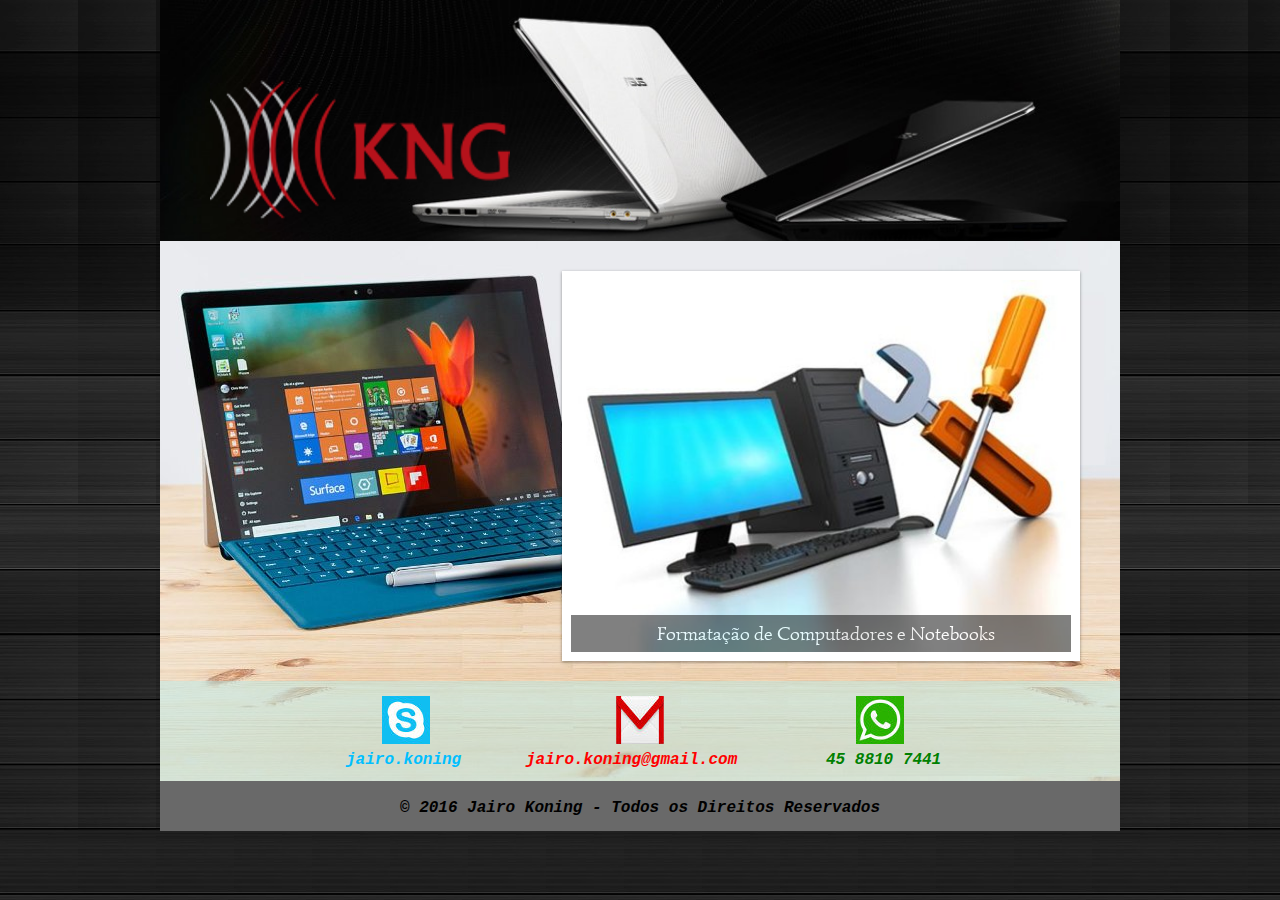
<file: sites/kng_oficial/index.html>
<!DOCTYPE html>
<html lang="pt-br">
<head>
	<meta charset="utf-8">
	<title>KNG</title>
	<link rel="stylesheet" type="text/css" href="estilos/estilo.css">

	<!-- Start WOWSlider.com HEAD section --> <!-- add to the <head> of your page -->
	<link rel="stylesheet" type="text/css" href="engine0/style.css" />
	<script type="text/javascript" src="engine0/jquery.js"></script>
	<!-- End WOWSlider.com HEAD section --></head>
<body>
	<div id="site">
		<div id="header_site">
			<img id="logomedio" src="img/logotipoMedio.png">	
		</div>

		<div id="conteudo">
			
			<div id="slide">
				<!-- Start WOWSlider.com BODY section --> <!-- add to the <body> of your page -->
				<div id="wowslider-container0">
					<div class="ws_images">
						<ul>
							<li><img src="data0/images/formatar.jpg" alt="Formatação de Computadores e Notebooks" title="Formatação de Computadores e Notebooks" id="wows0_0"/></li>
							<li><img src="data0/images/linux.jpg" alt="Instalação de Sistemas Operacionais Linux" title="Instalação de Sistemas Operacionais Linux" id="wows0_1"/></li>
							<li><img src="data0/images/windows.jpg" alt="Instalação de Sistemas Operacionais Windows" title="Instalação de Sistemas Operacionais Windows" id="wows0_2"/></li>
							<li><img src="data0/images/office1.jpg" alt="Instalação do Pacote Office" title="Instalação do Pacote Office" id="wows0_3"/></li>
							<li><img src="data0/images/programas.jpg" alt="Instalção de Programas e Drivers" title="Instalção de Programas e Drivers" id="wows0_4"/></li>
							<li><img src="data0/images/antivirus.jpg" alt="Instalação de Anti-vírus" title="Instalação de Anti-vírus" id="wows0_5"/></li>
							<li><img src="data0/images/slide2.jpg" alt="" title="" id="wows0_6"/></li>
							<li><img src="data0/images/backup.jpg" alt="Backup de Arquivos" title="Backup de Arquivos" id="wows0_7"/></li>
							<li><img src="data0/images/remocaovirus.jpg" alt="Remoção de Vírus" title="Remoção de Vírus" id="wows0_8"/></li>
							<li><img src="data0/images/remocao_soft.jpg" alt="Remoção de programas indesejados" title="Remoção de programas indesejados" id="wows0_9"/></li>
							<li><img src="data0/images/desfragmentador.jpg" alt="Desfragmentação de Disco" title="Desfragmentação de Disco" id="wows0_10"/></li>
							<li><img src="data0/images/slide1.jpg" alt="" title="" id="wows0_11"/></li>
							<li><img src="data0/images/slide3.jpg" alt="" title="" id="wows0_12"/></li>
						</ul>
						</div>
					<div class="ws_script" style="position:absolute;left:-99%"></div>
				<div class="ws_shadow"></div>
				</div>	
				<script type="text/javascript" src="engine0/wowslider.js"></script>
				<script type="text/javascript" src="engine0/script.js"></script>
				<!-- End WOWSlider.com BODY section -->					
			</div>

			<div id="contato">
				<figure class="legenda">
					<figcaption></figcaption> <!--Curso HTML5 Aula 10 mais informações -->					
				</figure>	
			  <img id="skype" src="img/skype.jpg">
			  <p id="fonte_skype">jairo.koning</p>
			  <img id="gmail" src="img/gmail.jpg">
			  <p id="fonte_gmail">jairo.koning@gmail.com</p>
			  <img id="fone" src="img/whatsapp.jpg">
			  <p id="fonte_fone">45 8810 7441</p>

			</div>

		</div>

		<div id="rodape">
			<br>
			<p id="copyR">&copy; 2016 Jairo Koning - Todos os Direitos Reservados</p>
		</div>
		
	</div>

</body>
</html>
</file>
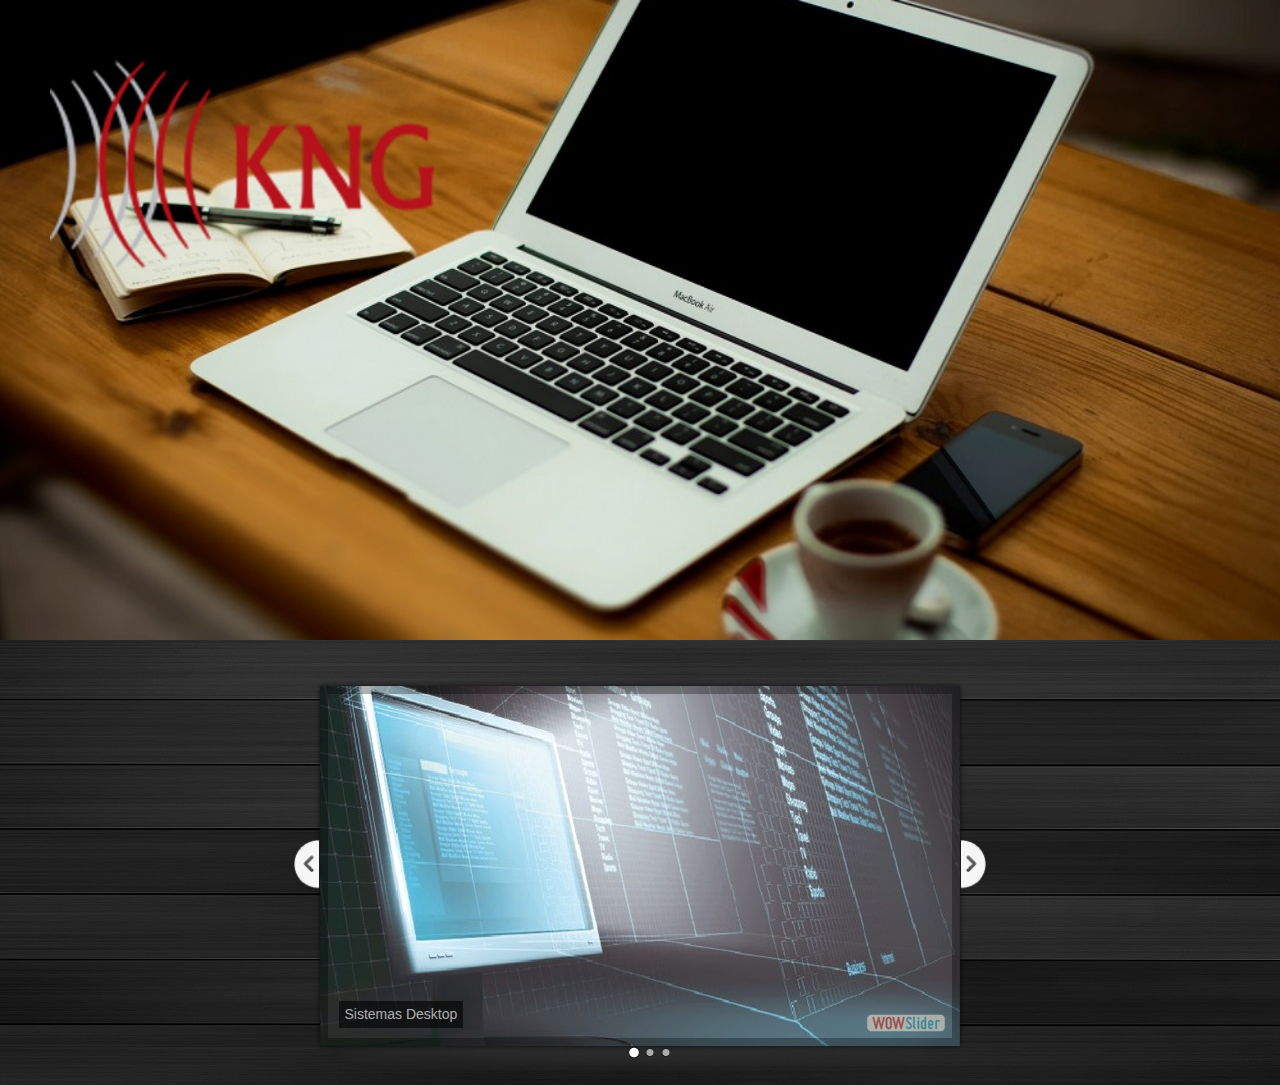
<file: sites/site_kng/index.html>
<!DOCTYPE html>
<html lang="pt-br">

<head>
	<meta charset="UTF-8"/>
	<title>KNG</title>
	<link rel="stylesheet" type="text/css" href="css/estilo.css"/> 
  	<link rel="stylesheet" href="css/normalize.css">  	
  	<link rel="stylesheet" href="css/gallery.theme.css">
  	<link rel="stylesheet" href="css/gallery.css">

	<!-- Start WOWSlider.com HEAD section --> <!-- add to the <head> of your page -->
	<link rel="stylesheet" type="text/css" href="engine0/style.css" />
	<script type="text/javascript" src="engine0/jquery.js"></script>
	<!-- End WOWSlider.com HEAD section -->
</head>

<body>
<div id="interface">
	<header>
		<img id="logo" src="logoKNG/logotipoG.png">	
	</header>
	<br><br>
	<!-- Start WOWSlider.com BODY section --> <!-- add to the <body> of your page -->
	<div id="wowslider-container0">
	<div class="ws_images"><ul>
		<li><img src="data0/images/_sistemas.jpg" alt="Sistemas Desktop" title="Sistemas Desktop" id="wows0_0"/></li>
		<li><img src="data0/images/_site.jpg" alt="cssslider" title="Desenvolvimento de Sites" id="wows0_1"/></a></li>
		<li><img src="data0/images/_videoaula.jpg" alt="Video-Aulas" title="Video-Aulas" id="wows0_2"/>Teste</li>
	</ul></div>
	<div class="ws_bullets"><div>
		<a href="#" title="Sistemas Desktop"><span><img src="data0/tooltips/_sistemas.jpg" alt="Sistemas Desktop"/>1</span></a>
		<a href="#" title="Desenvolvimento de Sites"><span><img src="data0/tooltips/_site.jpg" alt="Desenvolvimento de Sites"/>2</span></a>
		<a href="#" title="Video-Aulas"><span><img src="data0/tooltips/_videoaula.jpg" alt="Video-Aulas"/>3</span></a>
	</div></div><div class="ws_script" style="position:absolute;left:-99%"></div>
	<div class="ws_shadow"></div>
	</div>	
	<script type="text/javascript" src="engine0/wowslider.js"></script>
	<script type="text/javascript" src="engine0/script.js"></script>
	<!-- End WOWSlider.com BODY section -->
  
	

</div>

</body>


</html>
</file>
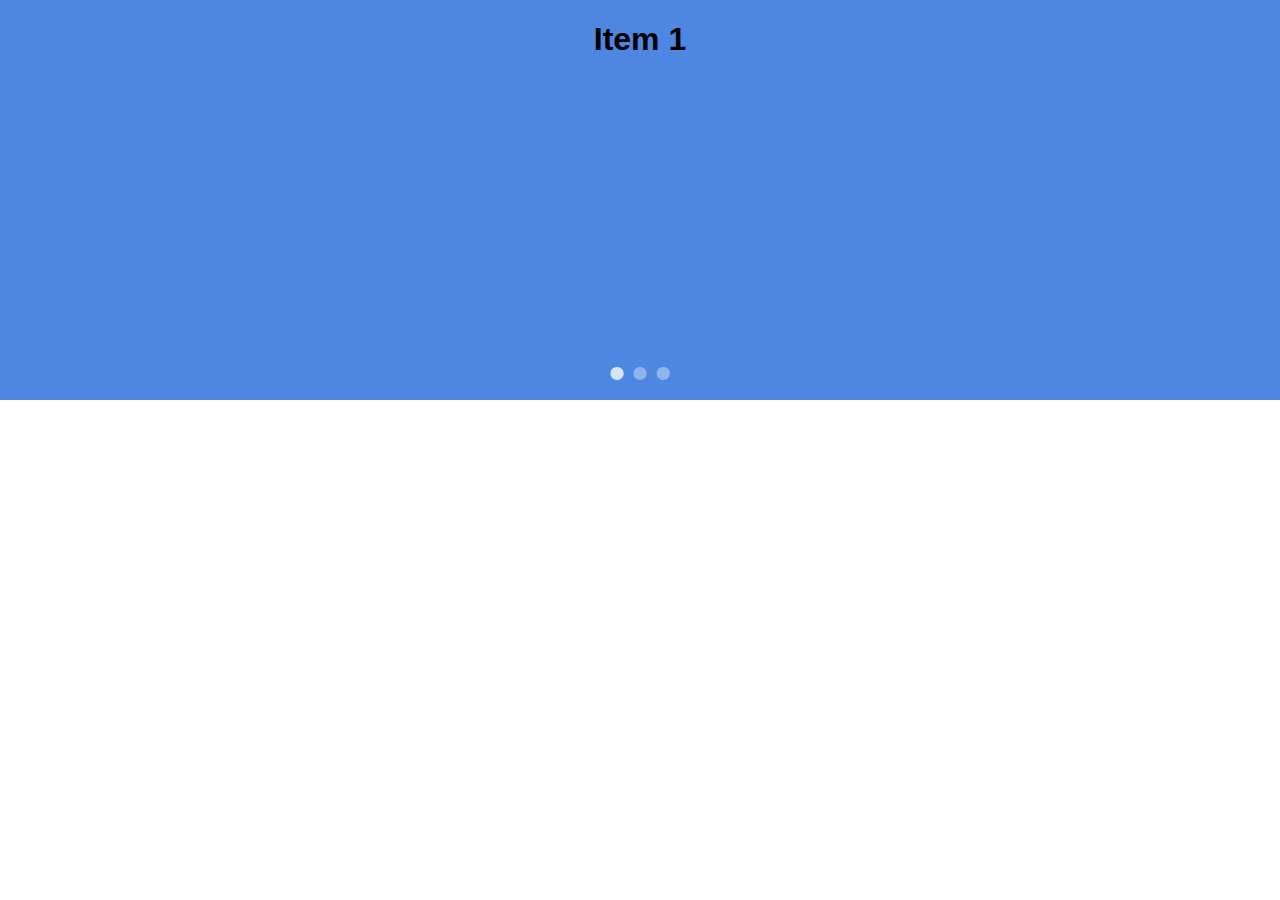
<file: sites/site_kng/externo/gallery-css-master/gallery-css-master/examples/ie-8/index.html>
<!doctype html>
<html lang="en">
<head>
  <meta charset="UTF-8">
  <title>Demo of gallery.css</title>
  <link rel="stylesheet" href="components/normalize-css/normalize.css">
  
  <link rel="stylesheet" href="../../dist/gallery.css">
  <link rel="stylesheet" href="../../dist/gallery.theme.css">
  
  <script src="components/html5shiv/dist/html5shiv.js"></script>
  <script src="components/prefix-free/prefixfree.min.js"></script>

  <!--[if (gte IE 6)&(lte IE 8)]>
    <style>
      /* oldIE doesn't support "opacity", lets help by using visibility */ 

      .gallery .control-operator:target ~ .item { visibility: none; }
      .gallery .control-operator:target + .item { visibility: visible; }
    </style>
    
    <script src="components/jquery/jquery.min.js"></script>
    <script src="js/jquery-extra-selectors.js"></script>
    <script src="components/selectivizr/selectivizr.js"></script>
  <![endif]-->
</head>
<body>
  <div class="gallery items-3">
    <div id="item-1" class="control-operator"></div>
    <div id="item-2" class="control-operator"></div>
    <div id="item-3" class="control-operator"></div>

    <figure class="item">
      <h1>Item 1</h1>
    </figure>
        
    <figure class="item">
      <h1>Item 2</h1>
    </figure>

    <figure class="item">
      <h1>Item 3</h1>
    </figure>
    
    <div class="controls">
      <a href="#item-1" class="control-button">•</a>
      <a href="#item-2" class="control-button">•</a>
      <a href="#item-3" class="control-button">•</a>
    </div>
  </div>
</body>
</html>
</file>
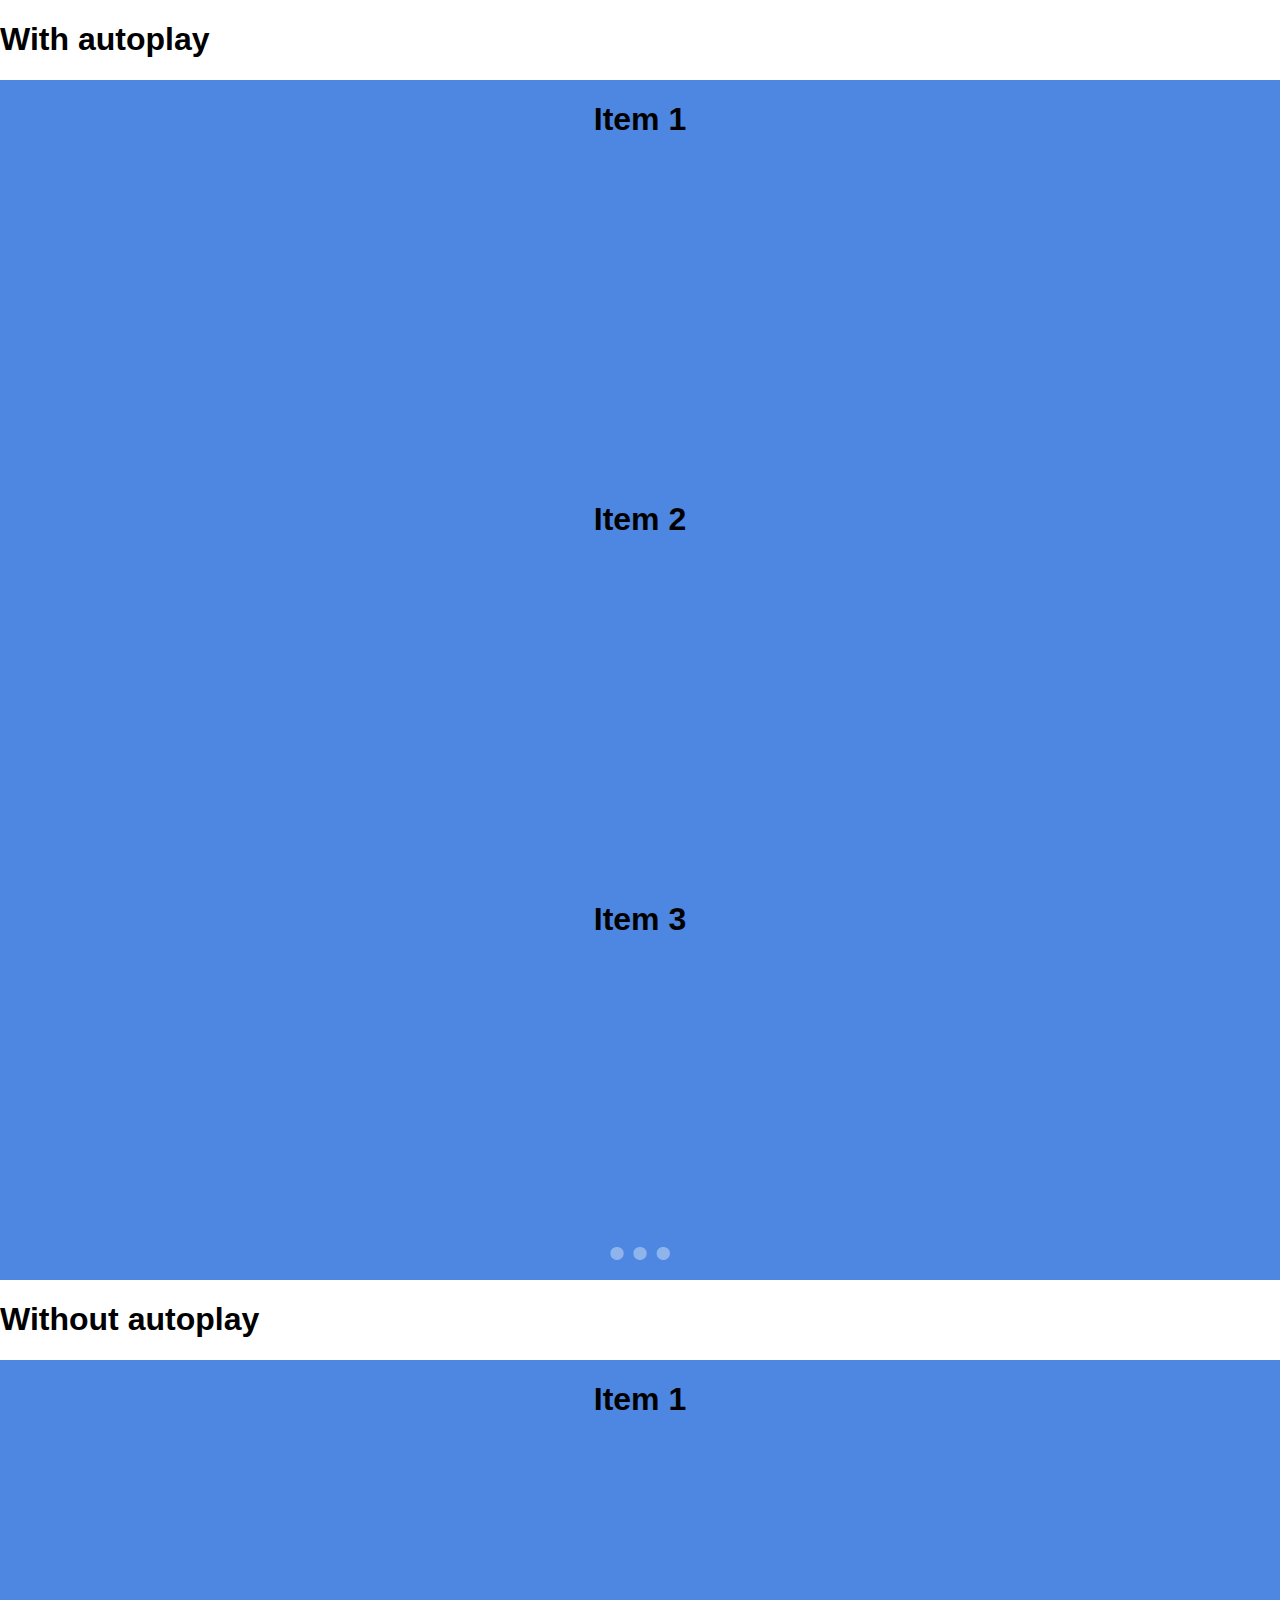
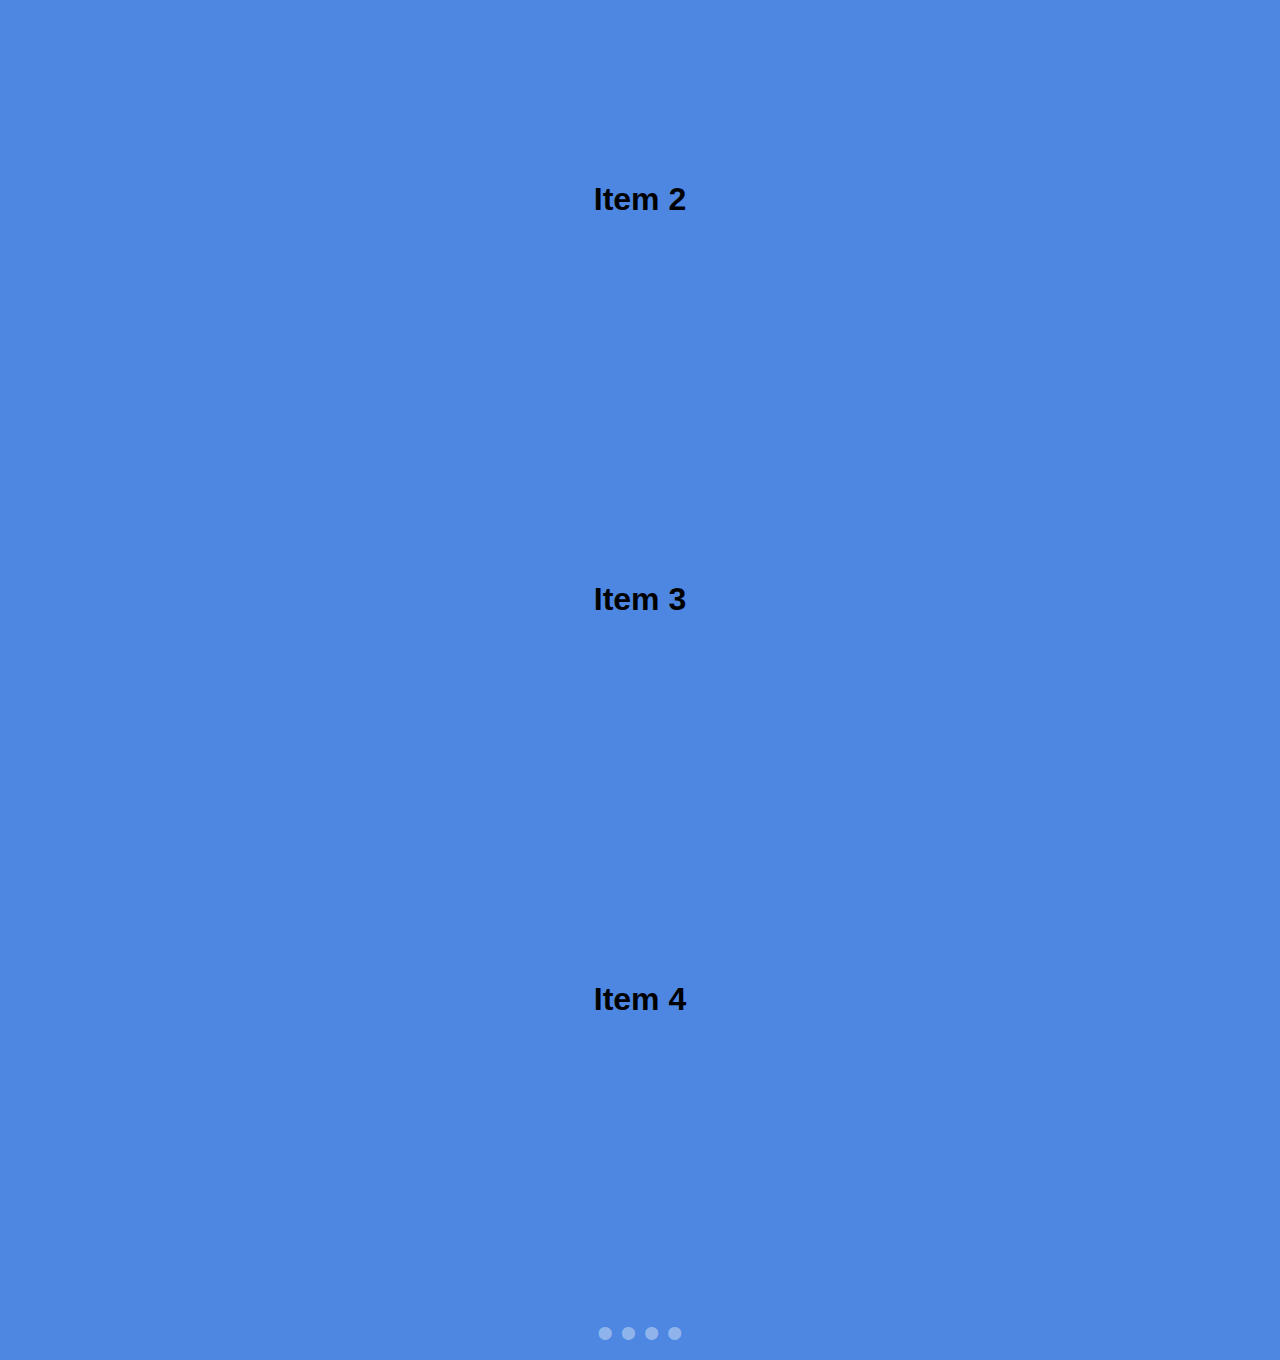
<file: sites/site_kng/externo/gallery-css-master/gallery-css-master/examples/standard/index.html>
<!doctype html>
<html lang="en">
<head>
  <meta charset="UTF-8">
  <title>Demo of gallery.css</title>
  <link rel="stylesheet" href="./css/vendor/normalize.css">
  
  <link rel="stylesheet" href="../../dist/gallery.theme.css">
</head>
<body>

  <h1>With autoplay</h1>
  <div class="gallery autoplay items-3">
    <div id="item-1" class="control-operator"></div>
    <div id="item-2" class="control-operator"></div>
    <div id="item-3" class="control-operator"></div>

    <figure class="item">
      <h1>Item 1</h1>
    </figure>

    <figure class="item">
      <h1>Item 2</h1>
    </figure>

    <figure class="item">
      <h1>Item 3</h1>
    </figure>

    <div class="controls">
      <a href="#item-1" class="control-button">•</a>
      <a href="#item-2" class="control-button">•</a>
      <a href="#item-3" class="control-button">•</a>
    </div>
  </div>

  <h1>Without autoplay</h1>
  <div class="gallery">
    <div id="no-autoplay-1" class="control-operator"></div>
    <div id="no-autoplay-2" class="control-operator"></div>
    <div id="no-autoplay-3" class="control-operator"></div>
    <div id="no-autoplay-4" class="control-operator"></div>

    <figure class="item">
      <h1>Item 1</h1>
    </figure>

    <figure class="item">
      <h1>Item 2</h1>
    </figure>

    <figure class="item">
      <h1>Item 3</h1>
    </figure>

    <figure class="item">
      <h1>Item 4</h1>
    </figure>

    <div class="controls">
      <a href="#no-autoplay-1" class="control-button">•</a>
      <a href="#no-autoplay-2" class="control-button">•</a>
      <a href="#no-autoplay-3" class="control-button">•</a>
      <a href="#no-autoplay-4" class="control-button">•</a>
    </div>
  </div>
</body>
</html>
</file>
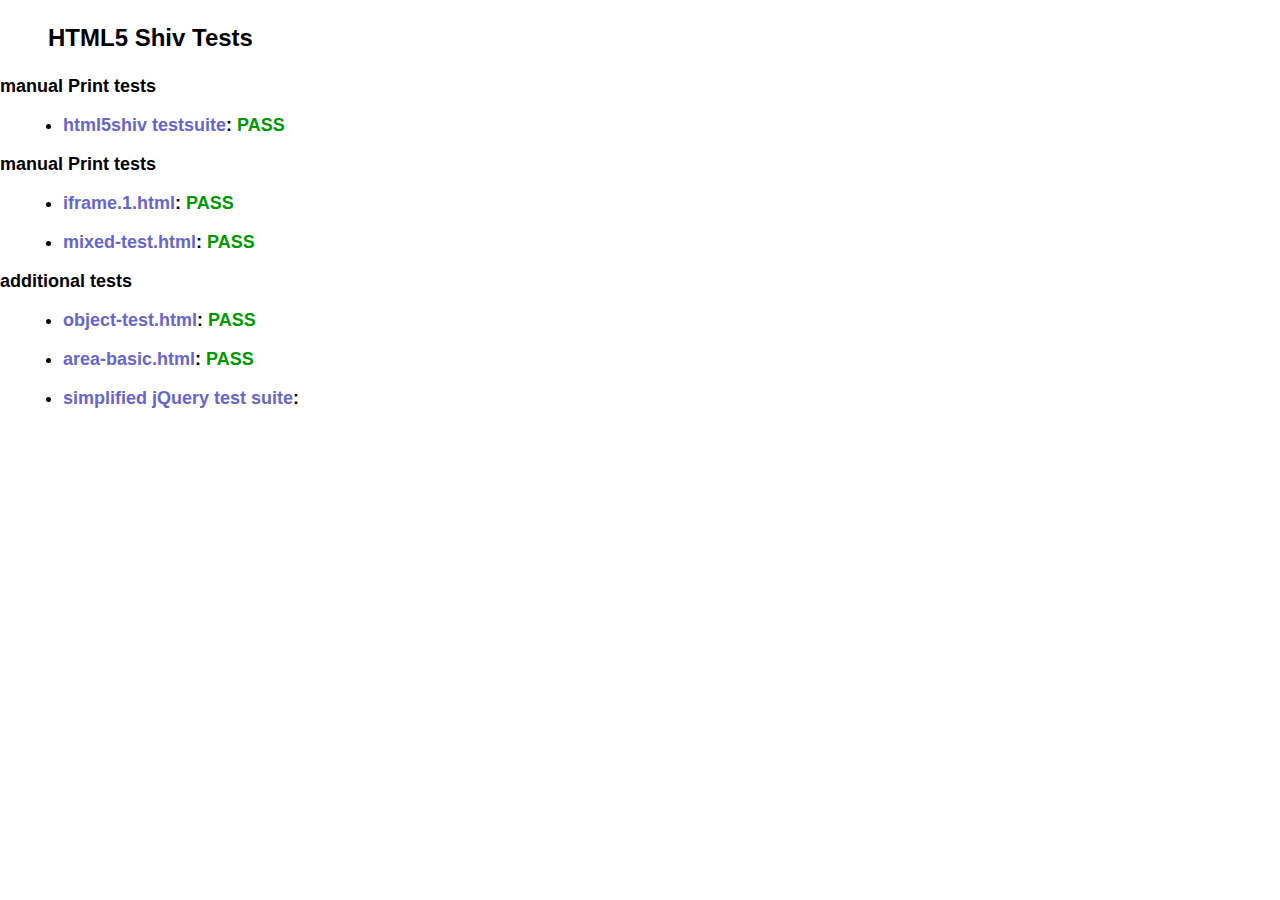
<file: sites/site_kng/externo/gallery-css-master/gallery-css-master/examples/ie-8/components/html5shiv/test/index.html>
<!doctype html>
<html>
	<head>
		<meta charset="utf-8">
		<title>IE&lt;9 HTML5 Shiv Tests</title>
		<link rel="stylesheet" href="style.css">
		<script src="../src/html5shiv-printshiv.js"></script>
	</head>
	<body>
		<h1>
			HTML5 Shiv Tests
		</h1>
		<h2>manual Print tests</h2>
		<ul>
			<li>
				<a href="html5shiv.html">html5shiv testsuite</a>: <span class="pass">PASS</span>
			</li>
			
		</ul>
		<h2>manual Print tests</h2>
		<ul>
			<li>
				<a href="iframe.1.html">iframe.1.html</a>: <span class="pass">PASS</span>
			</li>
			<li>
				<a href="mixed-test.html">mixed-test.html</a>: <span class="pass">PASS</span>
			</li>
			
		</ul>
		<h2>additional tests</h2>
		<ul>
			
			<li>
				<a href="object-test.html">object-test.html</a>: <span class="pass">PASS</span>
			</li>
			
			<li>
				<a href="highcharts/area-basic.html">area-basic.html</a>: <span class="pass">PASS</span>
			</li>
			<li>
				<a href="jquery-1.7.1/index.html">simplified jQuery test suite</a>:
			</li>
		</ul>
	<body>
</html>
</file>
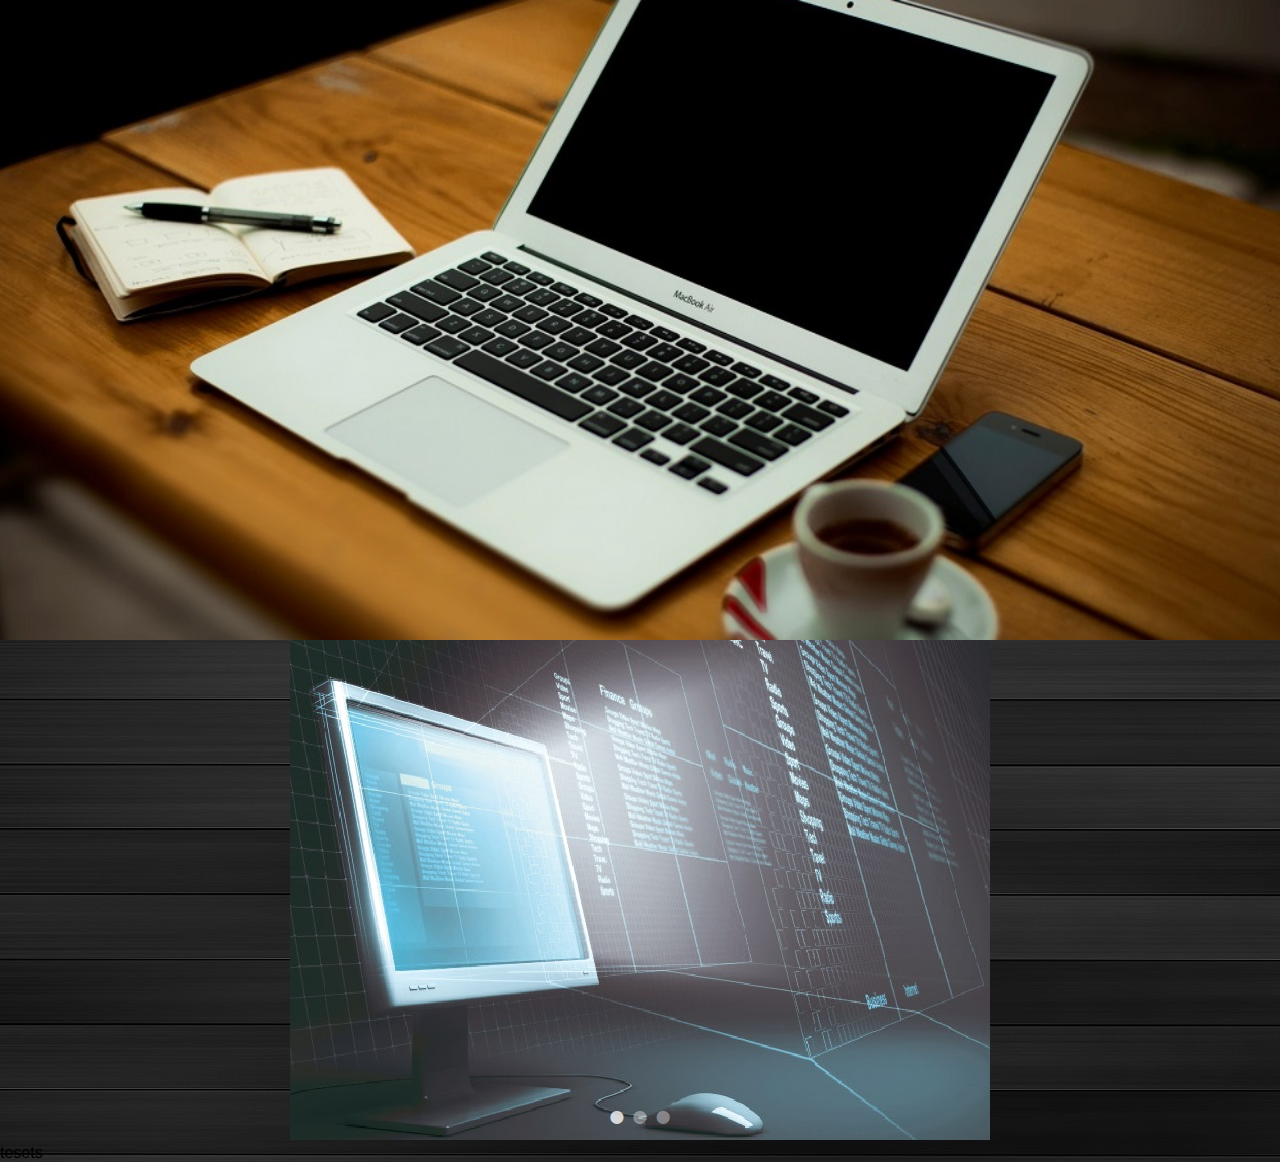
<file: sites/site_kng/index - Copia.html>
<!DOCTYPE html>
<html lang="pt-br">

<head>
	<meta charset="UTF-8"/>
	<title>KNG</title>
	<link rel="stylesheet" type="text/css" href="css/estilo.css"/> 
  	<link rel="stylesheet" href="css/normalize.css">  	
  	<link rel="stylesheet" href="css/gallery.theme.css">
  	<link rel="stylesheet" href="css/gallery.css">
</head>

<body>
<div id="interface">
	<header>
		
	</header>
	  
		<div class="gallery autoplay items-3">
			<div id="item-1" class="control-operator"></div>
			<div id="item-2" class="control-operator"></div>
			<div id="item-3" class="control-operator"></div>

			<figure class="item">
			  	<img src="img/_sistemas.jpg">
			</figure>

			<figure class="item">
			  	<img src="img/_site.jpg">
			</figure>

			<figure class="item">
			  	<img src="img/_videoaula.jpg">
			</figure>

			<div class="controls">
				<a href="#item-1" class="control-button">•</a>
				<a href="#item-2" class="control-button">•</a>
				<a href="#item-3" class="control-button">•</a>
			</div>
		</div>
		tesets

</div>

</body>


</html>
</file>
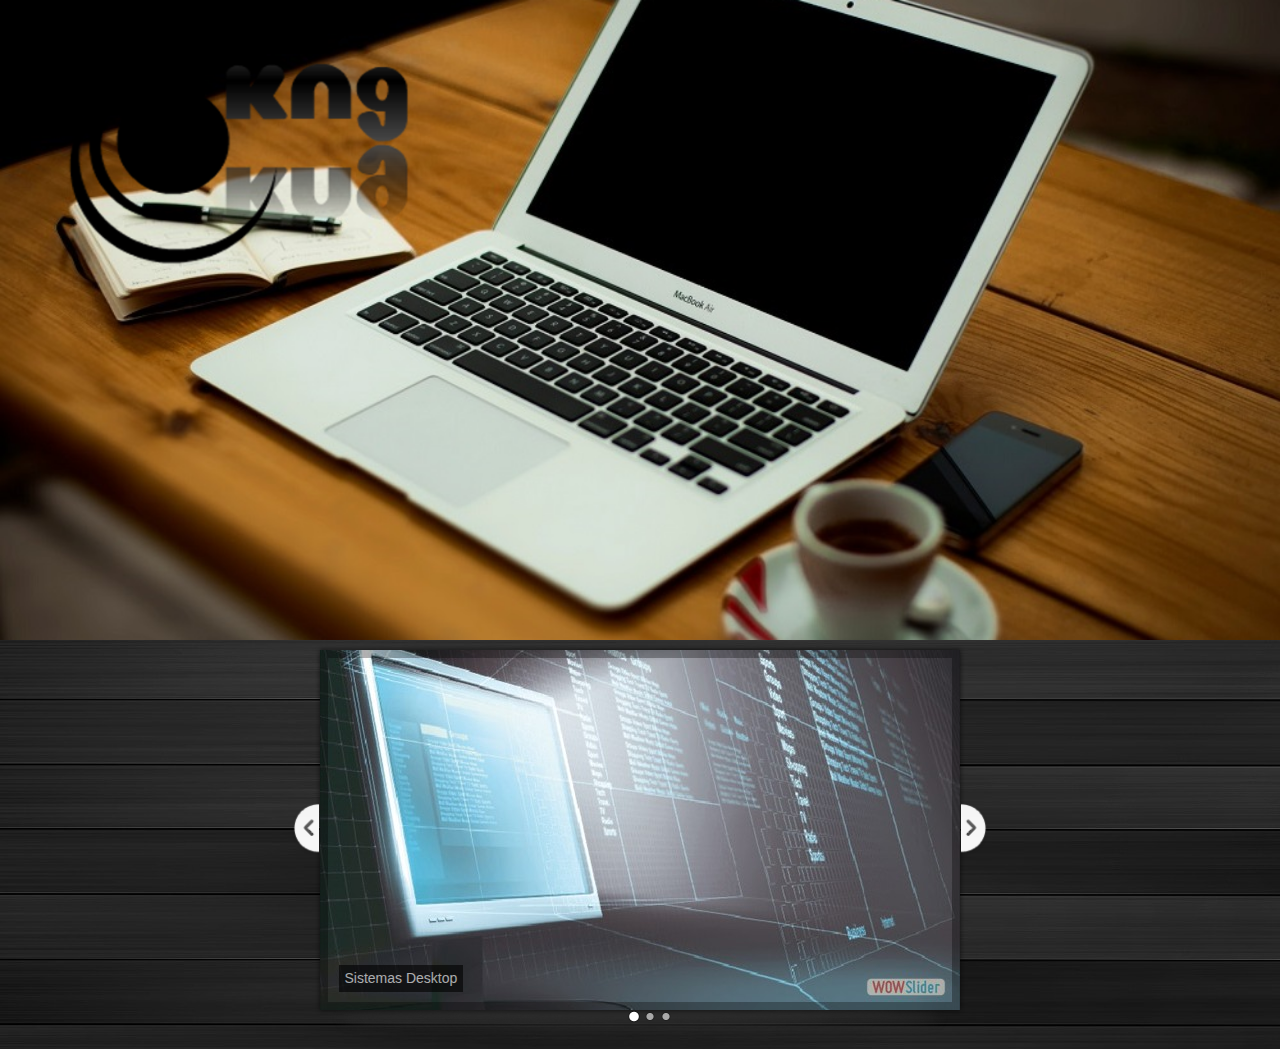
<file: sites/site_kng/index -original.html>
<!DOCTYPE html>
<html lang="pt-br">

<head>
	<meta charset="UTF-8"/>
	<title>KNG</title>
	<link rel="stylesheet" type="text/css" href="css/estilo.css"/> 
  	<link rel="stylesheet" href="css/normalize.css">  	
  	<link rel="stylesheet" href="css/gallery.theme.css">
  	<link rel="stylesheet" href="css/gallery.css">

	<!-- Start WOWSlider.com HEAD section --> <!-- add to the <head> of your page -->
	<link rel="stylesheet" type="text/css" href="engine0/style.css" />
	<script type="text/javascript" src="engine0/jquery.js"></script>
	<!-- End WOWSlider.com HEAD section --></head>

<body>
<div id="interface">
	<header>
		<img id="logo" src="logoKNG/logoKNGgrande.png">	
	</header>
	<!-- Start WOWSlider.com BODY section --> <!-- add to the <body> of your page -->
	<div id="wowslider-container0">
	<div class="ws_images"><ul>
		<li><img src="data0/images/_sistemas.jpg" alt="Sistemas Desktop" title="Sistemas Desktop" id="wows0_0"/></li>
		<li><img src="data0/images/_site.jpg" alt="cssslider" title="Desenvolvimento de Sites" id="wows0_1"/></a></li>
		<li><img src="data0/images/_videoaula.jpg" alt="Video-Aulas" title="Video-Aulas" id="wows0_2"/>Teste</li>
	</ul></div>
	<div class="ws_bullets"><div>
		<a href="#" title="Sistemas Desktop"><span><img src="data0/tooltips/_sistemas.jpg" alt="Sistemas Desktop"/>1</span></a>
		<a href="#" title="Desenvolvimento de Sites"><span><img src="data0/tooltips/_site.jpg" alt="Desenvolvimento de Sites"/>2</span></a>
		<a href="#" title="Video-Aulas"><span><img src="data0/tooltips/_videoaula.jpg" alt="Video-Aulas"/>3</span></a>
	</div></div><div class="ws_script" style="position:absolute;left:-99%"></div>
	<div class="ws_shadow"></div>
	</div>	
	<script type="text/javascript" src="engine0/wowslider.js"></script>
	<script type="text/javascript" src="engine0/script.js"></script>
	<!-- End WOWSlider.com BODY section -->
  
	

</div>

</body>


</html>
</file>
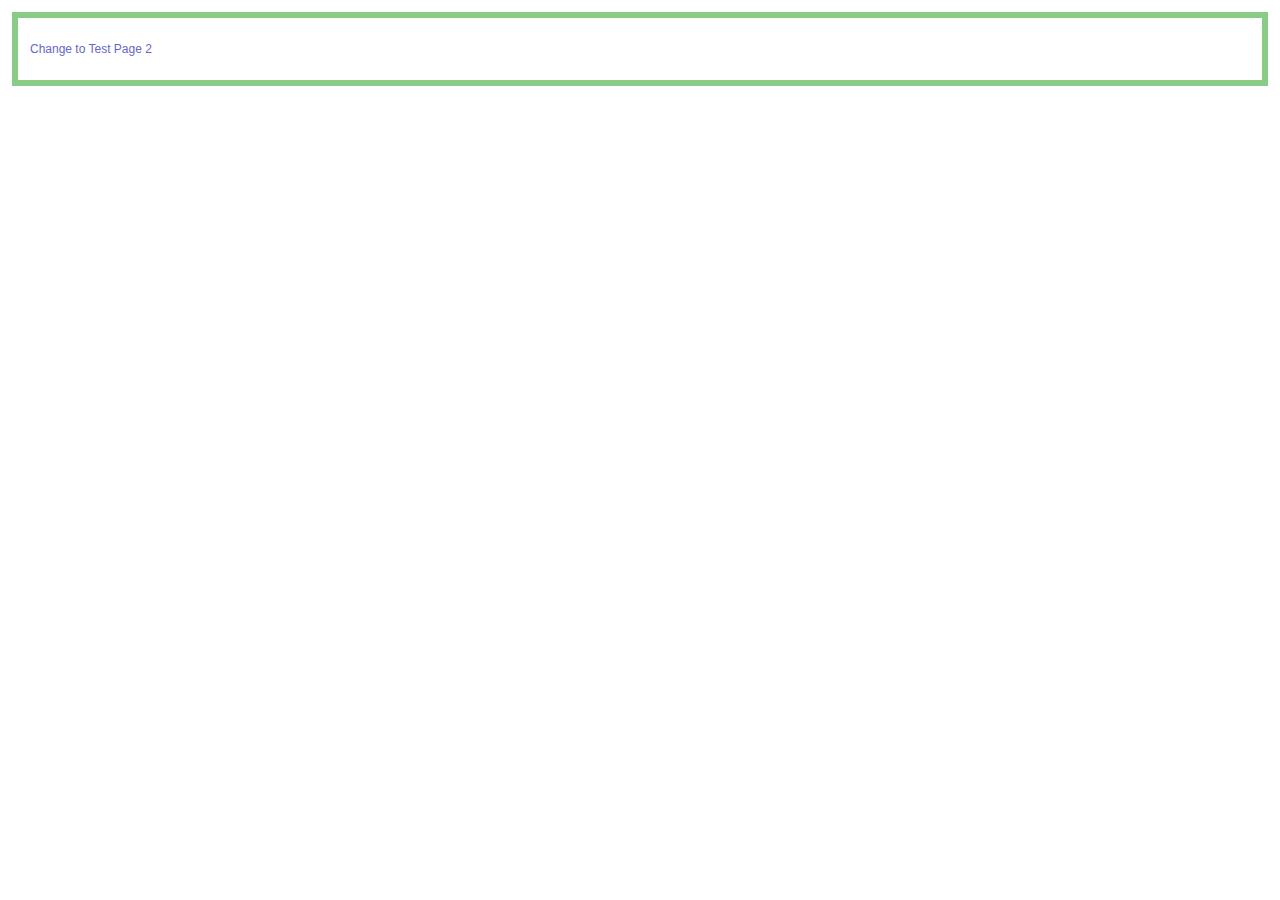
<file: sites/site_kng/externo/gallery-css-master/gallery-css-master/examples/ie-8/components/html5shiv/test/iframe.1-1.html>
<!doctype html>
<html>
	<head>
		<meta charset="utf-8">
		<title>Test 1</title>
		<link rel="stylesheet" href="style.css">
		<script src="../src/html5shiv-printshiv.js"></script>
	</head>
	<body>
		<section>
			<p><a href="iframe.1-2.html">Change to Test Page 2</a></p>
		</section>
	</body>
</html>
</file>
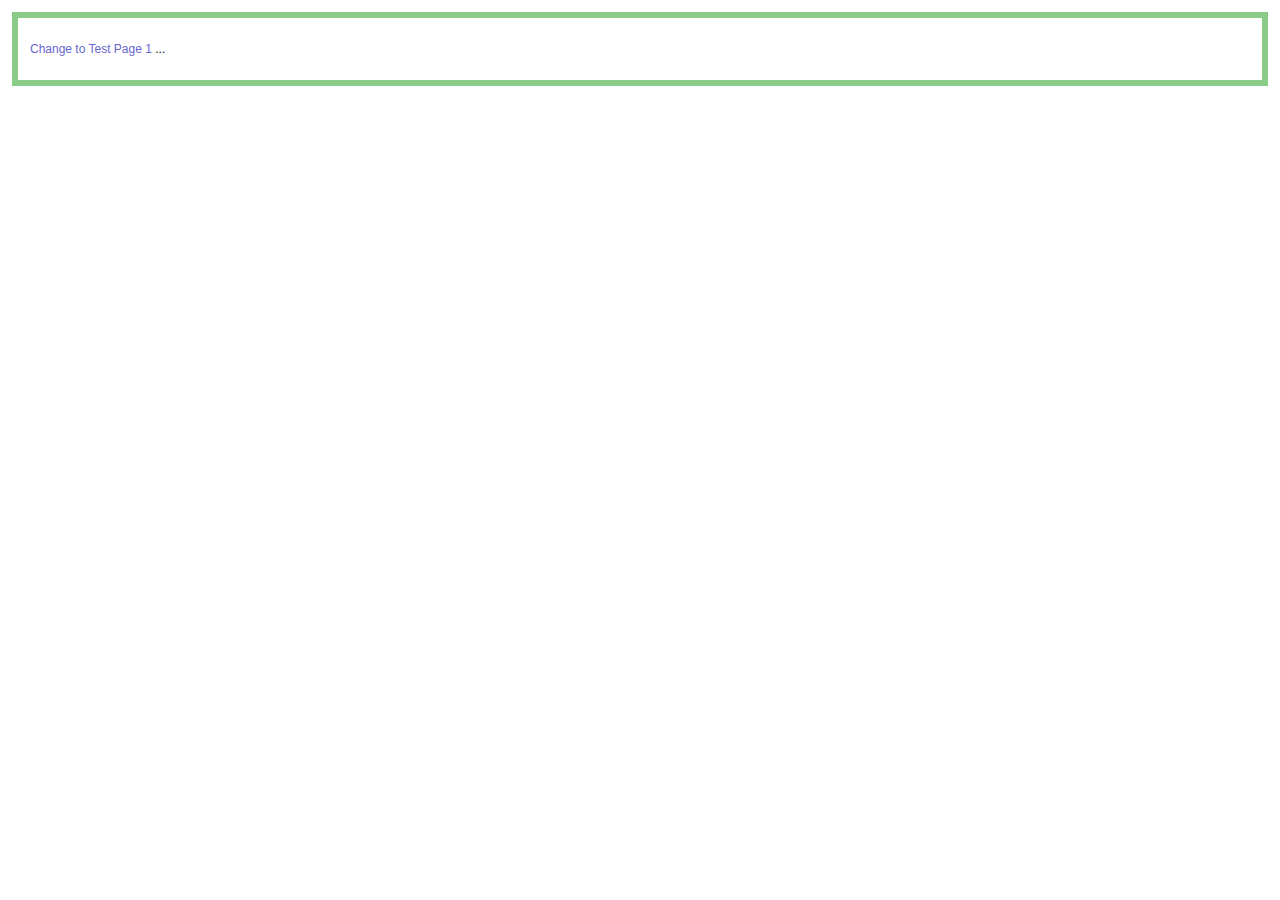
<file: sites/site_kng/externo/gallery-css-master/gallery-css-master/examples/ie-8/components/html5shiv/test/iframe.1-2.html>
<!doctype html>
<html>
	<head>
		<meta charset="utf-8">
		<title>Test 2</title>
		<link rel="stylesheet" href="style.css">
		<script src="../src/html5shiv-printshiv.js"></script>
	<body>
		<section>
			<p><a href="iframe.1-1.html">Change to Test Page 1</a> <span contenteditable>...</span></p>
		</section>
	</body>
</html>
</file>
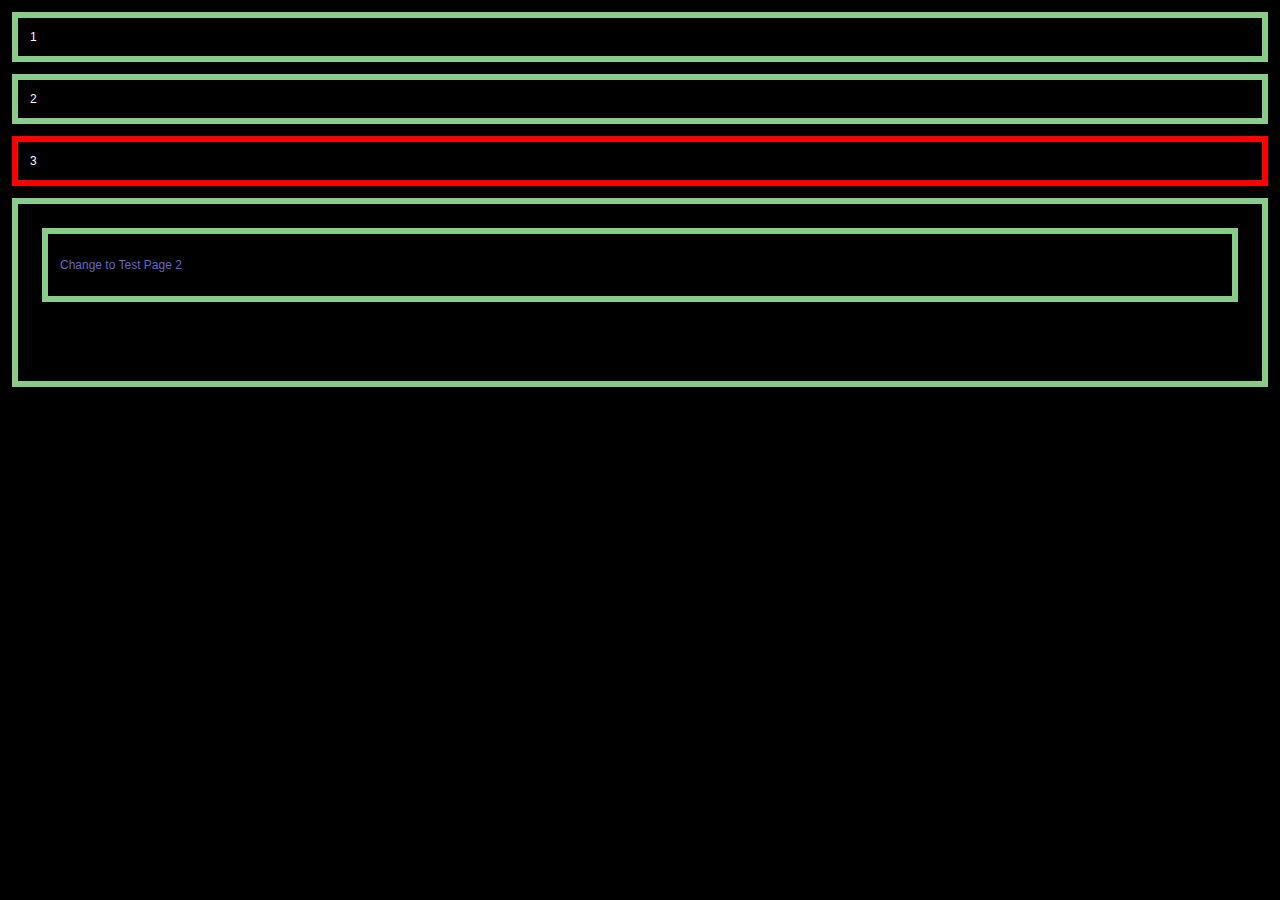
<file: sites/site_kng/externo/gallery-css-master/gallery-css-master/examples/ie-8/components/html5shiv/test/iframe.1.html>
<!doctype html>
<html>
	<head>
		<meta charset="utf-8">
		<title>HTML5Shiv</title>
		<link rel="stylesheet" href="style.css">
		<style>
			body {
				color: #fff;
				background: url(data/body-crash.jpg);
			}
		</style>
		<script src="../src/html5shiv-printshiv.js"></script>
		<script src="//use.typekit.com/fbz1vwc.js"></script>
		<script>
			Typekit.load();
		</script>
	</head>
	<body>
		<section>1</section>
		<section>2</section>
		<section style="border-color: red;">3</section>
		<section>
			<iframe src="iframe.1-1.html" style="width:100%;height:100%;" frameborder="0"></iframe>
		</section>
	</body>
</html>
</file>
<file: sites/kng_oficial/estilos/estilo.css>
*{
	margin:0;
	padding: 0;
	border: 0;
}

div#site{
	background: #FFFFFF;
	width: 960px;
	height: 793px;
	margin: auto;
}

div#header_site{
	width: 960px;
	height: 241px;
	background-image: url("../img/header_background.jpg");
	background-repeat: no-repeat;
	background-size: 100%;
	margin: auto;
}

img#logomedio{
	margin-top: 60px;
	margin-left: 50px;
}

div#conteudo{
	width: 960px;
	height: 540px;
	background-image: url("../img/bodyDiv_background.jpg");
}

div#slide{
	width: 518px;
	height: 385px;
	background: #00BFFF;
	float: right;
	margin-right: 40px;
	margin-top: 30px;
}

div#contato{
	width: 960px;
	height: 100px;
	background-color: rgba(175,238,238,.4);
	position: absolute;
	margin-top: 440px;
}

img#skype{
	margin-top: 15px;
	margin-left: 222px;
	position: absolute;
}

p#fonte_skype{
	color: #00BFFF;
	font-family: COURIER;
	font-style: italic;
	font-weight: bold;
	margin-top: 70px;
	margin-left: 186px;
	position: absolute;
}

img#gmail{
	margin-top: 15px;
	margin-left: 456px;
	position: absolute;
}

p#fonte_gmail{
	color: #FF0000;
	font-family: COURIER;
	font-style: italic;
	font-weight: bold;
	margin-top: 70px;
	margin-left: 366px;
	position: absolute;
}

img#fone{
	margin-top: 15px;
	margin-left: 696px;
	position: absolute;
}

p#fonte_fone{
	color: #008000;
	font-family: COURIER;
	font-style: italic;
	font-weight: bold;
	margin-top: 70px;
	margin-left: 666px;
	position: absolute;
}

div#rodape{
	width: 960px;
	height: 50px;
	background: #696969;
}

p#copyR{
	font-family: COURIER;
	font-style: italic;
	font-weight: bold;
	text-align: center;
}

body{
	background-image: url("../img/body_background.jpg");
	background-repeat:  repeat-x;
	background-attachment: fixed;
}
</file>
<file: sites/kng_oficial/engine0/style.css>
/*
 *	generated by WOW Slider 8.7
 *	template Studio
 */
@import url(https://fonts.googleapis.com/css?family=Simonetta&subset=latin,latin-ext);
#wowslider-container0 { 
	display: table;
	zoom: 1; 
	position: relative;
	width: 100%;
	max-width: 518px;
	max-height:385px;
	margin:0px auto 9px;
	z-index:90;
	text-align:left; /* reset align=center */
	font-size: 10px;
	text-shadow: none; /* fix some user styles */

	/* reset box-sizing (to boostrap friendly) */
	-webkit-box-sizing: content-box;
	-moz-box-sizing: content-box;
	box-sizing: content-box; 
}
* html #wowslider-container0{ width:518px }
#wowslider-container0 .ws_images ul{
	position:relative;
	width: 10000%; 
	height:100%;
	left:0;
	list-style:none;
	margin:0;
	padding:0;
	border-spacing:0;
	overflow: visible;
	/*table-layout:fixed;*/
}
#wowslider-container0 .ws_images ul li{
	position: relative;
	width:1%;
	height:100%;
	line-height:0; /*opera*/
	overflow: hidden;
	float:left;
	/*font-size:0;*/
	padding:0 0 0 0 !important;
	margin:0 0 0 0 !important;
}

#wowslider-container0 .ws_images{
	position: relative;
	left:0;
	top:0;
	height:100%;
	max-height:385px;
	max-width: 518px;
	vertical-align: top;
	border:9px solid #FFFFFF;
	overflow: hidden;
}
#wowslider-container0 .ws_images ul a{
	width:100%;
	height:100%;
	max-height:385px;
	display:block;
	color:transparent;
}
#wowslider-container0 img{
	max-width: none !important;
}
#wowslider-container0 .ws_images .ws_list img,
#wowslider-container0 .ws_images > div > img{
	width:100%;
	border:none 0;
	max-width: none;
	padding:0;
	margin:0;
}
#wowslider-container0 .ws_images > div > img {
	max-height:385px;
}

#wowslider-container0 .ws_images iframe {
	position: absolute;
	z-index: -1;
}

#wowslider-container0 .ws-title > div {
	display: inline-block !important;
}

#wowslider-container0 a{ 
	text-decoration: none; 
	outline: none; 
	border: none; 
}

#wowslider-container0  .ws_bullets { 
	float: left;
	position:absolute;
	z-index:70;
}
#wowslider-container0  .ws_bullets div{
	position:relative;
	float:left;
	font-size: 0px;
}
/* compatibility with Joomla styles */
#wowslider-container0  .ws_bullets a {
	line-height: 0;
}

#wowslider-container0  .ws_script{
	display:none;
}
#wowslider-container0 sound, 
#wowslider-container0 object{
	position:absolute;
}

/* prevent some of users reset styles */
#wowslider-container0 .ws_effect {
	position: static;
	width: 100%;
	height: 100%;
}

#wowslider-container0 .ws_photoItem {
	border: 2em solid #fff;
	margin-left: -2em;
	margin-top: -2em;
}
#wowslider-container0 .ws_cube_side {
	background: #A6A5A9;
}


#wowslider-container0.ws_gestures {
	cursor: -webkit-grab;
	cursor: -moz-grab;
	cursor: url("[data-uri]"), move;
}
#wowslider-container0.ws_gestures.ws_grabbing {
	cursor: -webkit-grabbing;
	cursor: -moz-grabbing;
	cursor: url("[data-uri]"), move;
}

/* hide controls when video start play */
#wowslider-container0.ws_video_playing .ws_bullets,
#wowslider-container0.ws_video_playing .ws_fullscreen,
#wowslider-container0.ws_video_playing .ws_next,
#wowslider-container0.ws_video_playing .ws_prev {
	display: none;
}


/* youtube/vimeo buttons */
#wowslider-container0 .ws_video_btn {
	position: absolute;
	display: none;
	cursor: pointer;
	top: 0;
	left: 0;
	width: 100%;
	height: 100%;
	z-index: 55;
}
#wowslider-container0 .ws_video_btn.ws_youtube,
#wowslider-container0 .ws_video_btn.ws_vimeo {
	display: block;
}
#wowslider-container0 .ws_video_btn div {
	position: absolute;
	background-image: url(./playvideo.png);
	background-size: 200%;
	top: 50%;
	left: 50%;
	width: 7em;
	height: 5em;
	margin-left: -3.5em;
	margin-top: -2.5em;
}
#wowslider-container0 .ws_video_btn.ws_youtube div {
	background-position: 0 0;
}
#wowslider-container0 .ws_video_btn.ws_youtube:hover div {
	background-position: 100% 0;
}
#wowslider-container0 .ws_video_btn.ws_vimeo div {
	background-position: 0 100%;
}
#wowslider-container0 .ws_video_btn.ws_vimeo:hover div {
	background-position: 100% 100%;
}

#wowslider-container0 .ws_playpause.ws_hide {
	display: none !important;
}
#wowslider-container0  .ws_bullets { 
	padding: 10px; 
}
#wowslider-container0 .ws_bullets a { 
	margin-left:5px;
	width:20px;
	height:19px;
	background: url(./bullet.png) left top;
	float: left; 
	text-indent: -4000px; 
	position:relative;
	color:transparent;
}
#wowslider-container0 .ws_bullets a.ws_selbull, #wowslider-container0 .ws_bullets a:hover{
	background-position: 0 100%; 
}
#wowslider-container0 a.ws_next, #wowslider-container0 a.ws_prev {
	background-size: 200%;

	position:absolute;
	top:50%;
	margin-top:-2.8em;
	z-index:60;
	height: 6em;
	width: 3.4em;
	background-image: url(./arrows.png);
	opacity: 0.8; 
}
#wowslider-container0 a.ws_next{
	background-position: 100% 0;
	right:1em;
}
#wowslider-container0 a.ws_prev {
	left:1em;
	background-position: 0 0; 
}
#wowslider-container0 a.ws_next:hover{
	background-position: 100% 100%;
	opacity: 1; 
}
#wowslider-container0 a.ws_prev:hover {
	background-position: 0 100%; 
	opacity: 1; 
}

/*playpause*/
#wowslider-container0 .ws_playpause {
    width: 3.4em;
    height: 6em;
    position: absolute;
    top: 50%;
    left: 50%;
    margin-left: -1.7em;
    margin-top: -2.8em;
    z-index: 59;
}

#wowslider-container0 .ws_pause {
	background-size: 100%;
    background-image: url(./pause.png);
}

#wowslider-container0 .ws_play {
	background-size: 100%;
    background-image: url(./play.png);
}

#wowslider-container0 .ws_pause:hover, #wowslider-container1 .ws_play:hover {
    background-position: 100% 100% !important;
}
/* bottom center */
#wowslider-container0  .ws_bullets {
	bottom:-45px;
	left:50%;
}
#wowslider-container0  .ws_bullets div{
	left:-50%;
}
/* separate */
#wowslider-container0 .ws-title{
	position: absolute;
    font: 2em 'Simonetta', Comic Sans MS, cursive;
	bottom:0;
	left: 0;
	z-index: 50;
	padding:0.4em 1%;
	color: #ffffff;
	text-transform:none; 
	background:#000000;
	line-height: 1.1em;
	text-align: center; 
	font-weight: normal;
	width: 98%; 
	border-radius:0;
	opacity:0.5;
	filter:progid:DXImageTransform.Microsoft.Alpha(opacity=50);	
	
}
#wowslider-container0 .ws-title div{
	padding:0.35em 0;
	font-size: 0.625em;
	text-transform:none; 
	line-height: 1.15em;
}
#wowslider-container0:hover .ws-title {
	opacity:0.8;
}#wowslider-container0 .ws_images > ul{
	animation: wsBasic 145.6s infinite;
	-moz-animation: wsBasic 145.6s infinite;
	-webkit-animation: wsBasic 145.6s infinite;
}
@keyframes wsBasic{0%{left:-0%} 6.39%{left:-0%} 7.69%{left:-100%} 14.08%{left:-100%} 15.38%{left:-200%} 21.77%{left:-200%} 23.08%{left:-300%} 29.46%{left:-300%} 30.77%{left:-400%} 37.16%{left:-400%} 38.46%{left:-500%} 44.85%{left:-500%} 46.15%{left:-600%} 52.54%{left:-600%} 53.85%{left:-700%} 60.23%{left:-700%} 61.54%{left:-800%} 67.93%{left:-800%} 69.23%{left:-900%} 75.62%{left:-900%} 76.92%{left:-1000%} 83.31%{left:-1000%} 84.62%{left:-1100%} 91%{left:-1100%} 92.31%{left:-1200%} 98.7%{left:-1200%} }
@-moz-keyframes wsBasic{0%{left:-0%} 6.39%{left:-0%} 7.69%{left:-100%} 14.08%{left:-100%} 15.38%{left:-200%} 21.77%{left:-200%} 23.08%{left:-300%} 29.46%{left:-300%} 30.77%{left:-400%} 37.16%{left:-400%} 38.46%{left:-500%} 44.85%{left:-500%} 46.15%{left:-600%} 52.54%{left:-600%} 53.85%{left:-700%} 60.23%{left:-700%} 61.54%{left:-800%} 67.93%{left:-800%} 69.23%{left:-900%} 75.62%{left:-900%} 76.92%{left:-1000%} 83.31%{left:-1000%} 84.62%{left:-1100%} 91%{left:-1100%} 92.31%{left:-1200%} 98.7%{left:-1200%} }
@-webkit-keyframes wsBasic{0%{left:-0%} 6.39%{left:-0%} 7.69%{left:-100%} 14.08%{left:-100%} 15.38%{left:-200%} 21.77%{left:-200%} 23.08%{left:-300%} 29.46%{left:-300%} 30.77%{left:-400%} 37.16%{left:-400%} 38.46%{left:-500%} 44.85%{left:-500%} 46.15%{left:-600%} 52.54%{left:-600%} 53.85%{left:-700%} 60.23%{left:-700%} 61.54%{left:-800%} 67.93%{left:-800%} 69.23%{left:-900%} 75.62%{left:-900%} 76.92%{left:-1000%} 83.31%{left:-1000%} 84.62%{left:-1100%} 91%{left:-1100%} 92.31%{left:-1200%} 98.7%{left:-1200%} }

#wowslider-container0 .ws_images {
	-webkit-box-shadow: 0 1px 1px #FFFFFF inset, 0 1px 3px rgba(0, 0, 0, 0.4);
	 box-shadow: 0 1px 1px #FFFFFF inset, 0 1px 3px rgba(0, 0, 0, 0.4); 
}
#wowslider-container0 .ws_bulframe div div{
	height: auto;
}

@media all and (max-width:760px) {
	#wowslider-container0 .ws_fullscreen {
		display: block;
	}
}
@media all and (max-width:400px){
	#wowslider-container0 .ws_controls,
	#wowslider-container0 .ws_bullets,
	#wowslider-container0 .ws_thumbs{
		display: none
	}
}
</file>
<file: sites/site_kng/css/estilo.css>
@charset "UTF-8";
header {
	background-image: url("../img/_head_background1.jpg");	
	padding: 25%;	
	background-repeat: no-repeat;
	background-size: 100%;
	background-position: 50% 50%;


}

body {
	/*background-color: rgba(175,27,27,1);*/
	background-image: url("../img/_body_background.jpg");
	background-repeat:  repeat-x;
	background-attachment: fixed;
}

div#wowslider-container0{
   
} 

footer {
	background-image: url("../img/rodape.jpg");
}

img#logo{
	width: 30%;
	height: 30%;
	position: absolute; 
	left: 50px; /* posiciona a 90px para a esquerda */ 
	top: 30px;

}
</file>
<file: sites/site_kng/css/gallery.theme.css>
.gallery .control-button {
  color: #ccc;
  color: rgba(255, 255, 255, 0.4);
}

.gallery .control-button:hover {
  color: white;
  color: rgba(255, 255, 255, 0.8);
}

/*
	Theme controls how everything looks in Gallery CSS.
*/
.gallery {
  position: relative;
  padding: -100px

}
.gallery .item {
  height: 200px;
  overflow: hidden;
  text-align: center;
  background: #4d87e2;
  background-color: rgba(255, 255, 255, 0);
}
.gallery .controls {
  position: absolute;
  bottom: 0;
  width: 100%;
  text-align: center;
}
.gallery .control-button {
  display: inline-block;
  margin: 0 .02em;
  font-size: 3em;
  text-align: center;
  text-decoration: none;
  transition: color .1s;
}
</file>
<file: sites/site_kng/css/gallery.css>
.gallery .control-operator:target ~ .controls .control-button {
  color: #ccc;
  color: rgba(255, 255, 255, 0.4);
}

.gallery .control-button:first-of-type, .gallery .control-operator:nth-of-type(1):target ~ .controls .control-button:nth-of-type(1), .gallery .control-operator:nth-of-type(2):target ~ .controls .control-button:nth-of-type(2), .gallery .control-operator:nth-of-type(3):target ~ .controls .control-button:nth-of-type(3), .gallery .control-operator:nth-of-type(4):target ~ .controls .control-button:nth-of-type(4), .gallery .control-operator:nth-of-type(5):target ~ .controls .control-button:nth-of-type(5) {
  color: white;
  color: rgba(255, 255, 255, 0.8);
}

.gallery .item:first-of-type {
  position: static;
  pointer-events: auto;
  opacity: 1;
}
.gallery .item {
  position: absolute;
  top: 0;
  left: 0;
  width: 100%;
  height: 100%;
  pointer-events: none;
  opacity: 0;
  transition: opacity .5s;
}
.gallery .control-operator {
  display: none;
}
.gallery .control-operator:target ~ .item {
  pointer-events: none;
  opacity: 0;
  animation: none;
}
.gallery .control-operator:target ~ .controls .control-button {
  animation: none;
}

@keyframes controlAnimation-2 {
  0% {
    color: #ccc;
    color: rgba(255, 255, 255, 0.4);
  }

  14.3%,
  50% {
    color: white;
    color: rgba(255, 255, 255, 0.8);
  }

  64.3%,
  100% {
    color: #ccc;
    color: rgba(255, 255, 255, 0.4);
  }
}
@keyframes galleryAnimation-2 {
  0% {
    opacity: 0;
  }

  14.3%,
  50% {
    opacity: 1;
  }

  64.3%,
  100% {
    opacity: 0;
  }
}
.gallery .control-operator:nth-of-type(1):target ~ .item:nth-of-type(1) {
  pointer-events: auto;
  opacity: 1;
}
.gallery .control-operator:nth-of-type(2):target ~ .item:nth-of-type(2) {
  pointer-events: auto;
  opacity: 1;
}

.items-2.autoplay .control-button {
  animation: controlAnimation-2 14s infinite;
}
.items-2.autoplay .item {
  animation: galleryAnimation-2 14s infinite;
}
.items-2 .control-button:nth-of-type(1),
.items-2 .item:nth-of-type(1) {
  animation-delay: -2s;
}
.items-2 .control-button:nth-of-type(2),
.items-2 .item:nth-of-type(2) {
  animation-delay: 5s;
}

@keyframes controlAnimation-3 {
  0% {
    color: #ccc;
    color: rgba(255, 255, 255, 0.4);
  }

  9.5%,
  33.3% {
    color: white;
    color: rgba(255, 255, 255, 0.8);
  }

  42.9%,
  100% {
    color: #ccc;
    color: rgba(255, 255, 255, 0.4);
  }
}
@keyframes galleryAnimation-3 {
  0% {
    opacity: 0;
  }

  9.5%,
  33.3% {
    opacity: 1;
  }

  42.9%,
  100% {
    opacity: 0;
  }
}
.gallery .control-operator:nth-of-type(1):target ~ .item:nth-of-type(1) {
  pointer-events: auto;
  opacity: 1;
}
.gallery .control-operator:nth-of-type(2):target ~ .item:nth-of-type(2) {
  pointer-events: auto;
  opacity: 1;
}
.gallery .control-operator:nth-of-type(3):target ~ .item:nth-of-type(3) {
  pointer-events: auto;
  opacity: 1;
}

.items-3.autoplay .control-button {
  animation: controlAnimation-3 21s infinite;
}
.items-3.autoplay .item {
  animation: galleryAnimation-3 21s infinite;
}
.items-3 .control-button:nth-of-type(1),
.items-3 .item:nth-of-type(1) {
  animation-delay: -2s;
}
.items-3 .control-button:nth-of-type(2),
.items-3 .item:nth-of-type(2) {
  animation-delay: 5s;
}
.items-3 .control-button:nth-of-type(3),
.items-3 .item:nth-of-type(3) {
  animation-delay: 12s;
}

@keyframes controlAnimation-4 {
  0% {
    color: #ccc;
    color: rgba(255, 255, 255, 0.4);
  }

  7.1%,
  25% {
    color: white;
    color: rgba(255, 255, 255, 0.8);
  }

  32.1%,
  100% {
    color: #ccc;
    color: rgba(255, 255, 255, 0.4);
  }
}
@keyframes galleryAnimation-4 {
  0% {
    opacity: 0;
  }

  7.1%,
  25% {
    opacity: 1;
  }

  32.1%,
  100% {
    opacity: 0;
  }
}
.gallery .control-operator:nth-of-type(1):target ~ .item:nth-of-type(1) {
  pointer-events: auto;
  opacity: 1;
}
.gallery .control-operator:nth-of-type(2):target ~ .item:nth-of-type(2) {
  pointer-events: auto;
  opacity: 1;
}
.gallery .control-operator:nth-of-type(3):target ~ .item:nth-of-type(3) {
  pointer-events: auto;
  opacity: 1;
}
.gallery .control-operator:nth-of-type(4):target ~ .item:nth-of-type(4) {
  pointer-events: auto;
  opacity: 1;
}

.items-4.autoplay .control-button {
  animation: controlAnimation-4 28s infinite;
}
.items-4.autoplay .item {
  animation: galleryAnimation-4 28s infinite;
}
.items-4 .control-button:nth-of-type(1),
.items-4 .item:nth-of-type(1) {
  animation-delay: -2s;
}
.items-4 .control-button:nth-of-type(2),
.items-4 .item:nth-of-type(2) {
  animation-delay: 5s;
}
.items-4 .control-button:nth-of-type(3),
.items-4 .item:nth-of-type(3) {
  animation-delay: 12s;
}
.items-4 .control-button:nth-of-type(4),
.items-4 .item:nth-of-type(4) {
  animation-delay: 19s;
}

@keyframes controlAnimation-5 {
  0% {
    color: #ccc;
    color: rgba(255, 255, 255, 0.4);
  }

  5.7%,
  20% {
    color: white;
    color: rgba(255, 255, 255, 0.8);
  }

  25.7%,
  100% {
    color: #ccc;
    color: rgba(255, 255, 255, 0.4);
  }
}
@keyframes galleryAnimation-5 {
  0% {
    opacity: 0;
  }

  5.7%,
  20% {
    opacity: 1;
  }

  25.7%,
  100% {
    opacity: 0;
  }
}
.gallery .control-operator:nth-of-type(1):target ~ .item:nth-of-type(1) {
  pointer-events: auto;
  opacity: 1;
}
.gallery .control-operator:nth-of-type(2):target ~ .item:nth-of-type(2) {
  pointer-events: auto;
  opacity: 1;
}
.gallery .control-operator:nth-of-type(3):target ~ .item:nth-of-type(3) {
  pointer-events: auto;
  opacity: 1;
}
.gallery .control-operator:nth-of-type(4):target ~ .item:nth-of-type(4) {
  pointer-events: auto;
  opacity: 1;
}
.gallery .control-operator:nth-of-type(5):target ~ .item:nth-of-type(5) {
  pointer-events: auto;
  opacity: 1;
}

.items-5.autoplay .control-button {
  animation: controlAnimation-5 35s infinite;
}
.items-5.autoplay .item {
  animation: galleryAnimation-5 35s infinite;
}
.items-5 .control-button:nth-of-type(1),
.items-5 .item:nth-of-type(1) {
  animation-delay: -2s;
}
.items-5 .control-button:nth-of-type(2),
.items-5 .item:nth-of-type(2) {
  animation-delay: 5s;
}
.items-5 .control-button:nth-of-type(3),
.items-5 .item:nth-of-type(3) {
  animation-delay: 12s;
}
.items-5 .control-button:nth-of-type(4),
.items-5 .item:nth-of-type(4) {
  animation-delay: 19s;
}
.items-5 .control-button:nth-of-type(5),
.items-5 .item:nth-of-type(5) {
  animation-delay: 26s;
}
</file>
<file: sites/site_kng/engine0/style.css>
/*
 *	generated by WOW Slider 8.7
 *	template Crystal
 */

#wowslider-container0 { 
	display: table;
	zoom: 1; 
	position: relative;
	width: 100%;
	max-width: 640px;
	max-height:360px;
	margin:10px auto 39px;
	z-index:90;
	text-align:left; /* reset align=center */
	font-size: 10px;
	text-shadow: none; /* fix some user styles */

	/* reset box-sizing (to boostrap friendly) */
	-webkit-box-sizing: content-box;
	-moz-box-sizing: content-box;
	box-sizing: content-box; 
}
* html #wowslider-container0{ width:640px }
#wowslider-container0 .ws_images ul{
	position:relative;
	width: 10000%; 
	height:100%;
	left:0;
	list-style:none;
	margin:0;
	padding:0;
	border-spacing:0;
	overflow: visible;
	/*table-layout:fixed;*/
}
#wowslider-container0 .ws_images ul li{
	position: relative;
	width:1%;
	height:100%;
	line-height:0; /*opera*/
	overflow: hidden;
	float:left;
	/*font-size:0;*/
	padding:0 0 0 0 !important;
	margin:0 0 0 0 !important;
}

#wowslider-container0 .ws_images{
	position: relative;
	left:0;
	top:0;
	height:100%;
	max-height:360px;
	max-width: 640px;
	vertical-align: top;
	border:none;
	overflow: hidden;
}
#wowslider-container0 .ws_images ul a{
	width:100%;
	height:100%;
	max-height:360px;
	display:block;
	color:transparent;
}
#wowslider-container0 img{
	max-width: none !important;
}
#wowslider-container0 .ws_images .ws_list img,
#wowslider-container0 .ws_images > div > img{
	width:100%;
	border:none 0;
	max-width: none;
	padding:0;
	margin:0;
}
#wowslider-container0 .ws_images > div > img {
	max-height:360px;
}

#wowslider-container0 .ws_images iframe {
	position: absolute;
	z-index: -1;
}

#wowslider-container0 .ws-title > div {
	display: inline-block !important;
}

#wowslider-container0 a{ 
	text-decoration: none; 
	outline: none; 
	border: none; 
}

#wowslider-container0  .ws_bullets { 
	float: left;
	position:absolute;
	z-index:70;
}
#wowslider-container0  .ws_bullets div{
	position:relative;
	float:left;
	font-size: 0px;
}
/* compatibility with Joomla styles */
#wowslider-container0  .ws_bullets a {
	line-height: 0;
}

#wowslider-container0  .ws_script{
	display:none;
}
#wowslider-container0 sound, 
#wowslider-container0 object{
	position:absolute;
}

/* prevent some of users reset styles */
#wowslider-container0 .ws_effect {
	position: static;
	width: 100%;
	height: 100%;
}

#wowslider-container0 .ws_photoItem {
	border: 2em solid #fff;
	margin-left: -2em;
	margin-top: -2em;
}
#wowslider-container0 .ws_cube_side {
	background: #A6A5A9;
}


#wowslider-container0.ws_gestures {
	cursor: -webkit-grab;
	cursor: -moz-grab;
	cursor: url("[data-uri]"), move;
}
#wowslider-container0.ws_gestures.ws_grabbing {
	cursor: -webkit-grabbing;
	cursor: -moz-grabbing;
	cursor: url("[data-uri]"), move;
}

/* hide controls when video start play */
#wowslider-container0.ws_video_playing .ws_bullets,
#wowslider-container0.ws_video_playing .ws_fullscreen,
#wowslider-container0.ws_video_playing .ws_next,
#wowslider-container0.ws_video_playing .ws_prev {
	display: none;
}


/* youtube/vimeo buttons */
#wowslider-container0 .ws_video_btn {
	position: absolute;
	display: none;
	cursor: pointer;
	top: 0;
	left: 0;
	width: 100%;
	height: 100%;
	z-index: 55;
}
#wowslider-container0 .ws_video_btn.ws_youtube,
#wowslider-container0 .ws_video_btn.ws_vimeo {
	display: block;
}
#wowslider-container0 .ws_video_btn div {
	position: absolute;
	background-image: url(./playvideo.png);
	background-size: 200%;
	top: 50%;
	left: 50%;
	width: 7em;
	height: 5em;
	margin-left: -3.5em;
	margin-top: -2.5em;
}
#wowslider-container0 .ws_video_btn.ws_youtube div {
	background-position: 0 0;
}
#wowslider-container0 .ws_video_btn.ws_youtube:hover div {
	background-position: 100% 0;
}
#wowslider-container0 .ws_video_btn.ws_vimeo div {
	background-position: 0 100%;
}
#wowslider-container0 .ws_video_btn.ws_vimeo:hover div {
	background-position: 100% 100%;
}

#wowslider-container0 .ws_playpause.ws_hide {
	display: none !important;
}
#wowslider-container0 .ws_cover{
	border:solid 8px black;
	top: 0;
	left: 0;
	right: 0;
	bottom: 0;
	width: auto !important;
	height: auto !important;
	opacity:0.3 !important;
	background: transparent !important;
	filter:progid:DXImageTransform.Microsoft.Alpha(opacity=30);
}
* html #wowslider-container0 .ws_cover{
	width:$FrameW$px;
	height:$FrameH$px;
}
#wowslider-container0  .ws_bullets { 
	padding: 10px; 
}
#wowslider-container0 .ws_bullets a { 
	margin: 0;
	width:16px;
	height:15px;
	background: url(./bullet.png) left top;
	float: left; 
	text-indent: -4000px; 
	position:relative;
	color:transparent;
}
#wowslider-container0 .ws_bullets a:hover{ 
	background-position: -16px 0;
}
#wowslider-container0 .ws_bullets a.ws_selbull{
	background-position: right top;
}
#wowslider-container0 .ws_bullets a.ws_overbull{
	background-position: 50% top;
}
#wowslider-container0 .ws_bullets a:hover{
	background-position: 50% top;
}
#wowslider-container0 a.ws_next, #wowslider-container0 a.ws_prev {
	position:absolute;
	top:50%;
	margin-top:-2.8em;
	z-index:60;
	height: 5.6em;
	width: 2.9em;
	background-image: url(./arrows.png);
	background-size: 200%;
}
#wowslider-container0 a.ws_next{
	background-position: 100% 0; 
	right:-2.9em;
}
#wowslider-container0 a.ws_prev {
	left:-2.9em;
	background-position: 0 0; 
}

/*playpause*/
#wowslider-container0 .ws_playpause {
    width: 5.8em;
    height: 5.6em;
    position: absolute;
    top: 50%;
    left: 50%;
    margin-left: -2.9em;
    margin-top: -2.8em;
    z-index: 59;
	background-size: 100%;
}

#wowslider-container0 .ws_pause {
    background-image: url(./pause.png);
}

#wowslider-container0 .ws_play {
    background-image: url(./play.png);
}

#wowslider-container0 .ws_pause:hover, #wowslider-container1 .ws_play:hover {
    background-position: 100% 100% !important;
}/* bottom center */
#wowslider-container0  .ws_bullets {
    bottom:-24px;
	left:50%;
}
#wowslider-container0  .ws_bullets div{
	left:-50%;
}
#wowslider-container0 .ws_bullets .ws_bulframe {
	bottom: 20px;
}
#wowslider-container0 .ws-title{
	position: absolute;
    font: 1.4em Tahoma, Arial, Helvetica;
	bottom: 1.3em;
	left: 1.35em;
	margin-right:2.3em;
	z-index: 50;
	padding:0.4em;
	color: #ffffff;
	background:#000;
	opacity:0.6;
	filter:progid:DXImageTransform.Microsoft.Alpha(opacity=80);	
}
#wowslider-container0 .ws-title div{
	padding-top:0.25em;
	font-size: 0.857em;
}#wowslider-container0 .ws_images > ul{
	animation: wsBasic 21.6s infinite;
	-moz-animation: wsBasic 21.6s infinite;
	-webkit-animation: wsBasic 21.6s infinite;
}
@keyframes wsBasic{0%{left:-0%} 24.07%{left:-0%} 33.33%{left:-100%} 57.41%{left:-100%} 66.67%{left:-200%} 90.74%{left:-200%} }
@-moz-keyframes wsBasic{0%{left:-0%} 24.07%{left:-0%} 33.33%{left:-100%} 57.41%{left:-100%} 66.67%{left:-200%} 90.74%{left:-200%} }
@-webkit-keyframes wsBasic{0%{left:-0%} 24.07%{left:-0%} 33.33%{left:-100%} 57.41%{left:-100%} 66.67%{left:-200%} 90.74%{left:-200%} }

#wowslider-container0  .ws_shadow{
	background-image: url(./bg.png);
	background-repeat: no-repeat;
	background-size:100%;
	position:absolute;
	z-index: -1;
	left:-0.78%;
	top:-1.39%;
	width:101.56%;
	height:112.22%;
}

* html #wowslider-container0 .ws_shadow{/*ie6*/
	background:none;
	filter:progid:DXImageTransform.Microsoft.AlphaImageLoader( src='engine0/bg.png', sizingMethod='scale');
}
*+html #wowslider-container0 .ws_shadow{/*ie7*/
	background:none;
	filter:progid:DXImageTransform.Microsoft.AlphaImageLoader( src='engine0/bg.png', sizingMethod='scale');
}
#wowslider-container0 .ws_bullets  a img{
	text-indent:0;
	display:block;
	bottom:15px;
	left:-43px;
	visibility:hidden;
	position:absolute;
    -moz-box-shadow: 0 0 5px #999999;
    box-shadow: 0 0 5px #999999;
    border: 5px solid #FFFFFF;
	max-width:none;
}
#wowslider-container0 .ws_bullets a:hover img{
	visibility:visible;
}

#wowslider-container0 .ws_bulframe div div{
	height:48px;
	overflow:visible;
	position:relative;
}
#wowslider-container0 .ws_bulframe div {
	left:0;
	overflow:hidden;
	position:relative;
	width:85px;
	background-color:#FFFFFF;
}
#wowslider-container0  .ws_bullets .ws_bulframe{
	display:none;
	overflow:visible;
	position:absolute;
	cursor:pointer;
    -moz-box-shadow: 0 0 5px #999999;
    box-shadow: 0 0 5px #999999;
    border: 5px solid #FFFFFF;
}
#wowslider-container0 .ws_bulframe span{
	display:block;
	position:absolute;
	bottom:-11px;
	margin-left:-5px;
	left:43px;
	background:url(./triangle.png);
	width:15px;
	height:6px;
}#wowslider-container0 .ws_bulframe div div{
	height: auto;
}

@media all and (max-width:760px) {
	#wowslider-container0 .ws_fullscreen {
		display: block;
	}
}
@media all and (max-width:400px){
	#wowslider-container0 .ws_controls,
	#wowslider-container0 .ws_bullets,
	#wowslider-container0 .ws_thumbs{
		display: none
	}
}
</file>
<file: sites/site_kng/externo/gallery-css-master/gallery-css-master/dist/gallery.css>
.gallery .control-operator:target ~ .controls .control-button {
  color: #ccc;
  color: rgba(255, 255, 255, 0.4);
}

.gallery .control-button:first-of-type, .gallery .control-operator:nth-of-type(1):target ~ .controls .control-button:nth-of-type(1), .gallery .control-operator:nth-of-type(2):target ~ .controls .control-button:nth-of-type(2), .gallery .control-operator:nth-of-type(3):target ~ .controls .control-button:nth-of-type(3), .gallery .control-operator:nth-of-type(4):target ~ .controls .control-button:nth-of-type(4), .gallery .control-operator:nth-of-type(5):target ~ .controls .control-button:nth-of-type(5) {
  color: white;
  color: rgba(255, 255, 255, 0.8);
}

.gallery .item:first-of-type {
  position: static;
  pointer-events: auto;
  opacity: 1;
}
.gallery .item {
  position: absolute;
  top: 0;
  left: 0;
  width: 100%;
  height: 100%;
  pointer-events: none;
  opacity: 0;
  transition: opacity .5s;
}
.gallery .control-operator {
  display: none;
}
.gallery .control-operator:target ~ .item {
  pointer-events: none;
  opacity: 0;
  animation: none;
}
.gallery .control-operator:target ~ .controls .control-button {
  animation: none;
}

@keyframes controlAnimation-2 {
  0% {
    color: #ccc;
    color: rgba(255, 255, 255, 0.4);
  }

  14.3%,
  50% {
    color: white;
    color: rgba(255, 255, 255, 0.8);
  }

  64.3%,
  100% {
    color: #ccc;
    color: rgba(255, 255, 255, 0.4);
  }
}
@keyframes galleryAnimation-2 {
  0% {
    opacity: 0;
  }

  14.3%,
  50% {
    opacity: 1;
  }

  64.3%,
  100% {
    opacity: 0;
  }
}
.gallery .control-operator:nth-of-type(1):target ~ .item:nth-of-type(1) {
  pointer-events: auto;
  opacity: 1;
}
.gallery .control-operator:nth-of-type(2):target ~ .item:nth-of-type(2) {
  pointer-events: auto;
  opacity: 1;
}

.items-2.autoplay .control-button {
  animation: controlAnimation-2 14s infinite;
}
.items-2.autoplay .item {
  animation: galleryAnimation-2 14s infinite;
}
.items-2 .control-button:nth-of-type(1),
.items-2 .item:nth-of-type(1) {
  animation-delay: -2s;
}
.items-2 .control-button:nth-of-type(2),
.items-2 .item:nth-of-type(2) {
  animation-delay: 5s;
}

@keyframes controlAnimation-3 {
  0% {
    color: #ccc;
    color: rgba(255, 255, 255, 0.4);
  }

  9.5%,
  33.3% {
    color: white;
    color: rgba(255, 255, 255, 0.8);
  }

  42.9%,
  100% {
    color: #ccc;
    color: rgba(255, 255, 255, 0.4);
  }
}
@keyframes galleryAnimation-3 {
  0% {
    opacity: 0;
  }

  9.5%,
  33.3% {
    opacity: 1;
  }

  42.9%,
  100% {
    opacity: 0;
  }
}
.gallery .control-operator:nth-of-type(1):target ~ .item:nth-of-type(1) {
  pointer-events: auto;
  opacity: 1;
}
.gallery .control-operator:nth-of-type(2):target ~ .item:nth-of-type(2) {
  pointer-events: auto;
  opacity: 1;
}
.gallery .control-operator:nth-of-type(3):target ~ .item:nth-of-type(3) {
  pointer-events: auto;
  opacity: 1;
}

.items-3.autoplay .control-button {
  animation: controlAnimation-3 21s infinite;
}
.items-3.autoplay .item {
  animation: galleryAnimation-3 21s infinite;
}
.items-3 .control-button:nth-of-type(1),
.items-3 .item:nth-of-type(1) {
  animation-delay: -2s;
}
.items-3 .control-button:nth-of-type(2),
.items-3 .item:nth-of-type(2) {
  animation-delay: 5s;
}
.items-3 .control-button:nth-of-type(3),
.items-3 .item:nth-of-type(3) {
  animation-delay: 12s;
}

@keyframes controlAnimation-4 {
  0% {
    color: #ccc;
    color: rgba(255, 255, 255, 0.4);
  }

  7.1%,
  25% {
    color: white;
    color: rgba(255, 255, 255, 0.8);
  }

  32.1%,
  100% {
    color: #ccc;
    color: rgba(255, 255, 255, 0.4);
  }
}
@keyframes galleryAnimation-4 {
  0% {
    opacity: 0;
  }

  7.1%,
  25% {
    opacity: 1;
  }

  32.1%,
  100% {
    opacity: 0;
  }
}
.gallery .control-operator:nth-of-type(1):target ~ .item:nth-of-type(1) {
  pointer-events: auto;
  opacity: 1;
}
.gallery .control-operator:nth-of-type(2):target ~ .item:nth-of-type(2) {
  pointer-events: auto;
  opacity: 1;
}
.gallery .control-operator:nth-of-type(3):target ~ .item:nth-of-type(3) {
  pointer-events: auto;
  opacity: 1;
}
.gallery .control-operator:nth-of-type(4):target ~ .item:nth-of-type(4) {
  pointer-events: auto;
  opacity: 1;
}

.items-4.autoplay .control-button {
  animation: controlAnimation-4 28s infinite;
}
.items-4.autoplay .item {
  animation: galleryAnimation-4 28s infinite;
}
.items-4 .control-button:nth-of-type(1),
.items-4 .item:nth-of-type(1) {
  animation-delay: -2s;
}
.items-4 .control-button:nth-of-type(2),
.items-4 .item:nth-of-type(2) {
  animation-delay: 5s;
}
.items-4 .control-button:nth-of-type(3),
.items-4 .item:nth-of-type(3) {
  animation-delay: 12s;
}
.items-4 .control-button:nth-of-type(4),
.items-4 .item:nth-of-type(4) {
  animation-delay: 19s;
}

@keyframes controlAnimation-5 {
  0% {
    color: #ccc;
    color: rgba(255, 255, 255, 0.4);
  }

  5.7%,
  20% {
    color: white;
    color: rgba(255, 255, 255, 0.8);
  }

  25.7%,
  100% {
    color: #ccc;
    color: rgba(255, 255, 255, 0.4);
  }
}
@keyframes galleryAnimation-5 {
  0% {
    opacity: 0;
  }

  5.7%,
  20% {
    opacity: 1;
  }

  25.7%,
  100% {
    opacity: 0;
  }
}
.gallery .control-operator:nth-of-type(1):target ~ .item:nth-of-type(1) {
  pointer-events: auto;
  opacity: 1;
}
.gallery .control-operator:nth-of-type(2):target ~ .item:nth-of-type(2) {
  pointer-events: auto;
  opacity: 1;
}
.gallery .control-operator:nth-of-type(3):target ~ .item:nth-of-type(3) {
  pointer-events: auto;
  opacity: 1;
}
.gallery .control-operator:nth-of-type(4):target ~ .item:nth-of-type(4) {
  pointer-events: auto;
  opacity: 1;
}
.gallery .control-operator:nth-of-type(5):target ~ .item:nth-of-type(5) {
  pointer-events: auto;
  opacity: 1;
}

.items-5.autoplay .control-button {
  animation: controlAnimation-5 35s infinite;
}
.items-5.autoplay .item {
  animation: galleryAnimation-5 35s infinite;
}
.items-5 .control-button:nth-of-type(1),
.items-5 .item:nth-of-type(1) {
  animation-delay: -2s;
}
.items-5 .control-button:nth-of-type(2),
.items-5 .item:nth-of-type(2) {
  animation-delay: 5s;
}
.items-5 .control-button:nth-of-type(3),
.items-5 .item:nth-of-type(3) {
  animation-delay: 12s;
}
.items-5 .control-button:nth-of-type(4),
.items-5 .item:nth-of-type(4) {
  animation-delay: 19s;
}
.items-5 .control-button:nth-of-type(5),
.items-5 .item:nth-of-type(5) {
  animation-delay: 26s;
}
</file>
<file: sites/site_kng/externo/gallery-css-master/gallery-css-master/dist/gallery.theme.css>
.gallery .control-button {
  color: #ccc;
  color: rgba(255, 255, 255, 0.4);
}

.gallery .control-button:hover {
  color: white;
  color: rgba(255, 255, 255, 0.8);
}

/*
	Theme controls how everything looks in Gallery CSS.
*/
.gallery {
  position: relative;
}
.gallery .item {
  height: 400px;
  overflow: hidden;
  text-align: center;
  background: #4d87e2;
}
.gallery .controls {
  position: absolute;
  bottom: 0;
  width: 100%;
  text-align: center;
}
.gallery .control-button {
  display: inline-block;
  margin: 0 .02em;
  font-size: 3em;
  text-align: center;
  text-decoration: none;
  transition: color .1s;
}
</file>
<file: sites/site_kng/externo/gallery-css-master/gallery-css-master/examples/ie-8/components/html5shiv/test/style.css>
@import url(style.all.css);
@import url(style.print.css);
</file>
